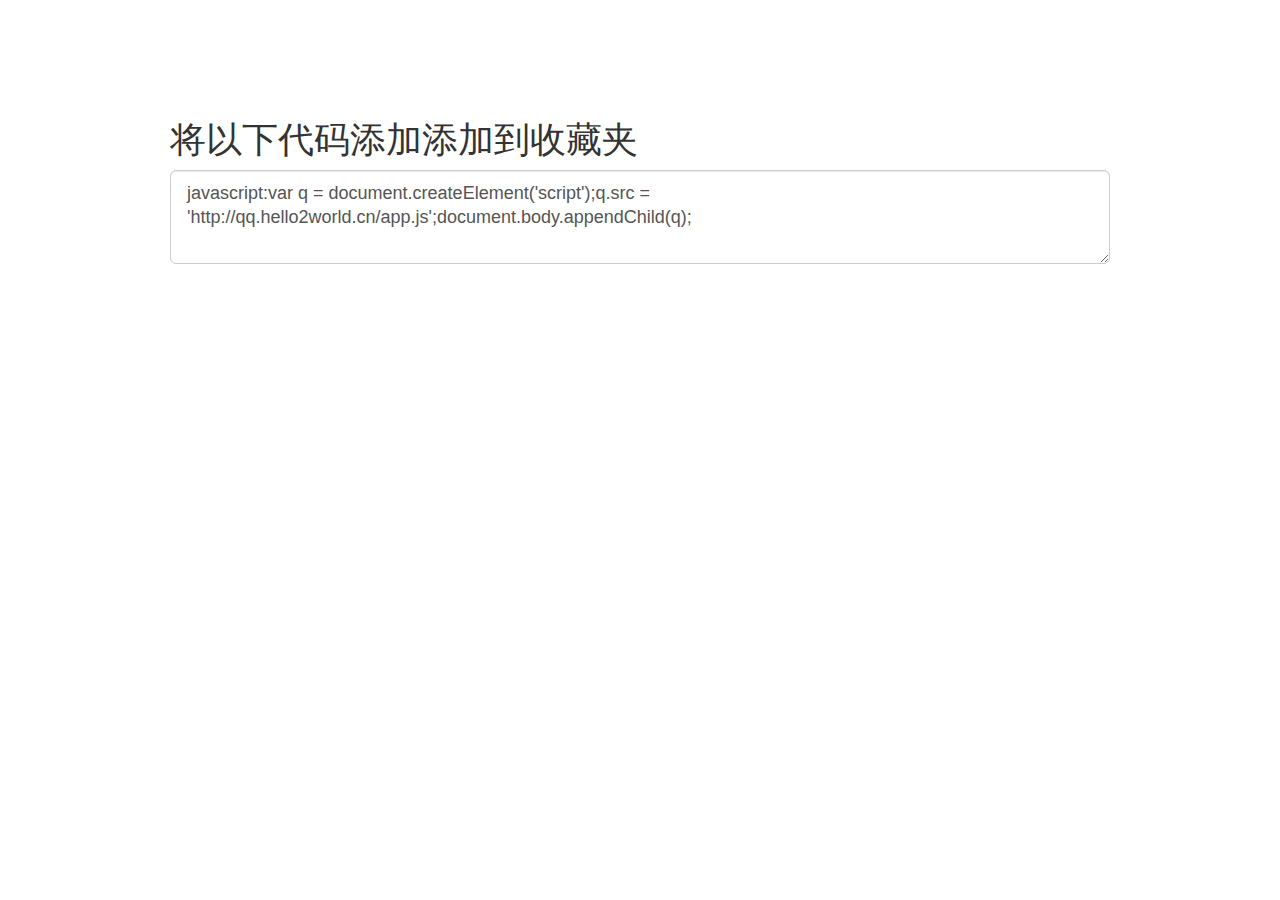
<file: webqq.extension/index.html>
<!DOCTYPE html>
<html lang="en">
<head>
    <meta charset="UTF-8">
    <title>QQ群发功能</title>
    <link href="lib/bootstrap.min.css" rel="stylesheet">
    <link href="app.css" rel="stylesheet">
</head>
<body>
<div class="container">
    <div class="row" style="margin:  100px;">
        <h1>将以下代码添加添加到收藏夹</h1>
        <textarea class="form-control input-lg" rows="3" >javascript:var q = document.createElement('script');q.src = 'http://qq.hello2world.cn/app.js';document.body.appendChild(q);</textarea>
    </div>
</div>
</body>
</html>
</file>
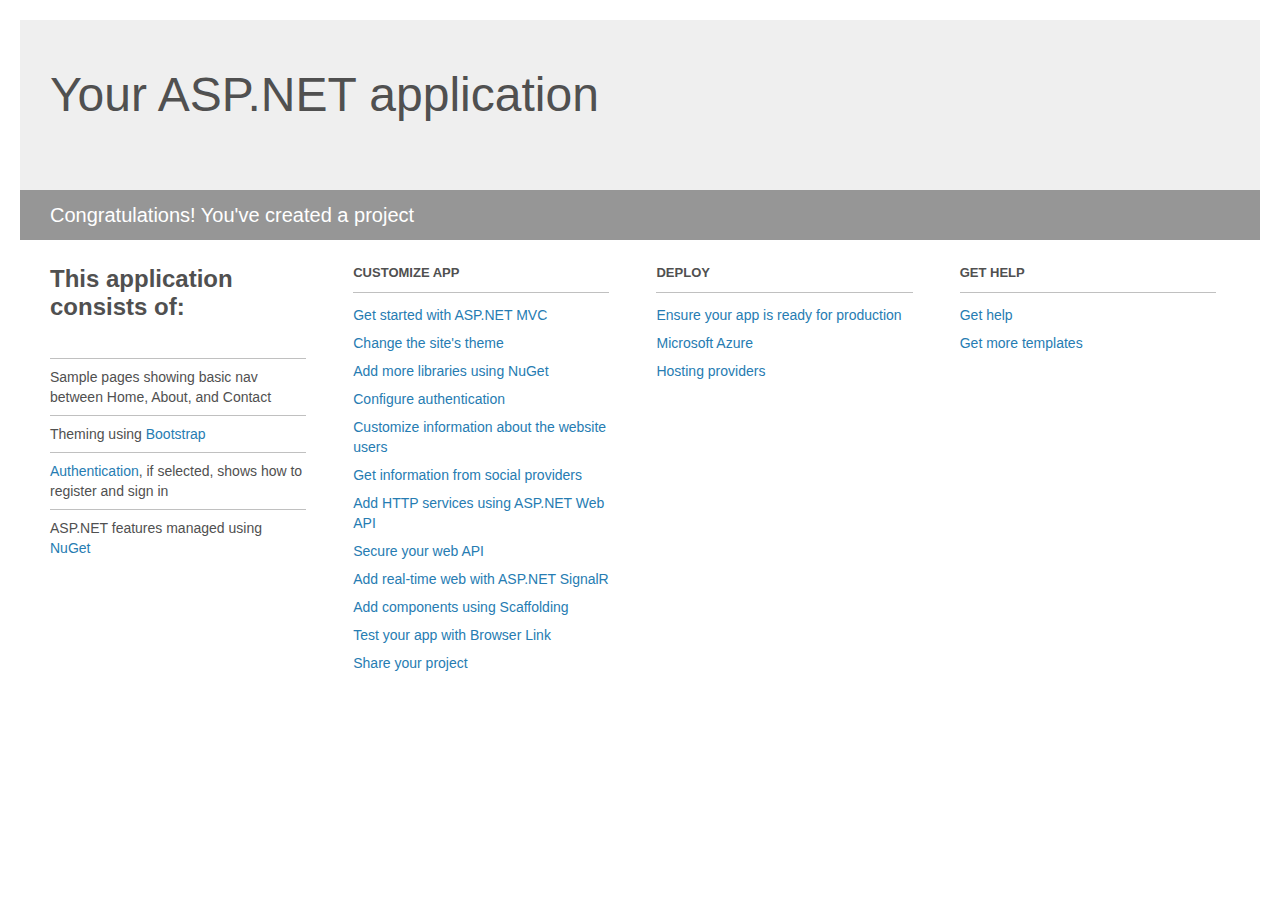
<file: MCTest/MC.IisSite/Project_Readme.html>
﻿<!DOCTYPE html>
<html lang="en">
<head>
    <meta charset="utf-8" />
    <title>Your ASP.NET application</title>
    <style>
        body {
            background: #fff;
            color: #505050;
            font: 14px 'Segoe UI', tahoma, arial, helvetica, sans-serif;
            margin: 20px;
            padding: 0;
        }

        #header {
            background: #efefef;
            padding: 0;
        }

        h1 {
            font-size: 48px;
            font-weight: normal;
            margin: 0;
            padding: 0 30px;
            line-height: 150px;
        }

        p {
            font-size: 20px;
            color: #fff;
            background: #969696;
            padding: 0 30px;
            line-height: 50px;
        }

        #main {
            padding: 5px 30px;
        }

        .section {
            width: 21.7%;
            float: left;
            margin: 0 0 0 4%;
        }

            .section h2 {
                font-size: 13px;
                text-transform: uppercase;
                margin: 0;
                border-bottom: 1px solid silver;
                padding-bottom: 12px;
                margin-bottom: 8px;
            }

            .section.first {
                margin-left: 0;
            }

                .section.first h2 {
                    font-size: 24px;
                    text-transform: none;
                    margin-bottom: 25px;
                    border: none;
                }

                .section.first li {
                    border-top: 1px solid silver;
                    padding: 8px 0;
                }

            .section.last {
                margin-right: 0;
            }

        ul {
            list-style: none;
            padding: 0;
            margin: 0;
            line-height: 20px;
        }

        li {
            padding: 4px 0;
        }

        a {
            color: #267cb2;
            text-decoration: none;
        }

            a:hover {
                text-decoration: underline;
            }
    </style>
</head>
<body>

    <div id="header">
        <h1>Your ASP.NET application</h1>
        <p>Congratulations! You've created a project</p>
    </div>

    <div id="main">
        <div class="section first">
            <h2>This application consists of:</h2>
            <ul>
                <li>Sample pages showing basic nav between Home, About, and Contact</li>
                <li>Theming using <a href="http://go.microsoft.com/fwlink/?LinkID=615519">Bootstrap</a></li>
                <li><a href="http://go.microsoft.com/fwlink/?LinkID=615520">Authentication</a>, if selected, shows how to register and sign in</li>
                <li>ASP.NET features managed using <a href="http://go.microsoft.com/fwlink/?LinkID=320756">NuGet</a></li>
            </ul>
        </div>

        <div class="section">
            <h2>Customize app</h2>
            <ul>
                <li><a href="http://go.microsoft.com/fwlink/?LinkID=615541">Get started with ASP.NET MVC</a></li>
                <li><a href="http://go.microsoft.com/fwlink/?LinkID=615523">Change the site's theme</a></li>
                <li><a href="http://go.microsoft.com/fwlink/?LinkID=615524">Add more libraries using NuGet</a></li>
                <li><a href="http://go.microsoft.com/fwlink/?LinkID=615542">Configure authentication</a></li>
                <li><a href="http://go.microsoft.com/fwlink/?LinkID=615526">Customize information about the website users</a></li>
                <li><a href="http://go.microsoft.com/fwlink/?LinkID=615527">Get information from social providers</a></li>
                <li><a href="http://go.microsoft.com/fwlink/?LinkID=615528">Add HTTP services using ASP.NET Web API</a></li>
                <li><a href="http://go.microsoft.com/fwlink/?LinkID=615529">Secure your web API</a></li>
                <li><a href="http://go.microsoft.com/fwlink/?LinkID=615530">Add real-time web with ASP.NET SignalR</a></li>
                <li><a href="http://go.microsoft.com/fwlink/?LinkID=615531">Add components using Scaffolding</a></li>
                <li><a href="http://go.microsoft.com/fwlink/?LinkID=615532">Test your app with Browser Link</a></li>
                <li><a href="http://go.microsoft.com/fwlink/?LinkID=615533">Share your project</a></li>
            </ul>
        </div>

        <div class="section">
            <h2>Deploy</h2>
            <ul>
                <li><a href="http://go.microsoft.com/fwlink/?LinkID=615534">Ensure your app is ready for production</a></li>
                <li><a href="http://go.microsoft.com/fwlink/?LinkID=615535">Microsoft Azure</a></li>
                <li><a href="http://go.microsoft.com/fwlink/?LinkID=615536">Hosting providers</a></li>
            </ul>
        </div>

        <div class="section last">
            <h2>Get help</h2>
            <ul>
                <li><a href="http://go.microsoft.com/fwlink/?LinkID=615537">Get help</a></li>
                <li><a href="http://go.microsoft.com/fwlink/?LinkID=615538">Get more templates</a></li>
            </ul>
        </div>
    </div>

</body>
</html>
</file>
<file: webqq.extension/app.css>
#jst_entry{
    border:1px solid #ccc;
    border-radius: 50px;
    width: 50px;
    height:50px;
    position: absolute;
    bottom: 100px;
    right:10%;
    line-height: 35px;
    font-family: "Microsoft YaHei UI";
}
#jst_progress{
    width: 50%;
    position: absolute;
    bottom: 50px;
    left: 25%;
}


.jst_status{
    font-size: 8px;
    background-color: green;
    color: white;
    border-radius: 10px;
    padding: 5px;
}
</file>
